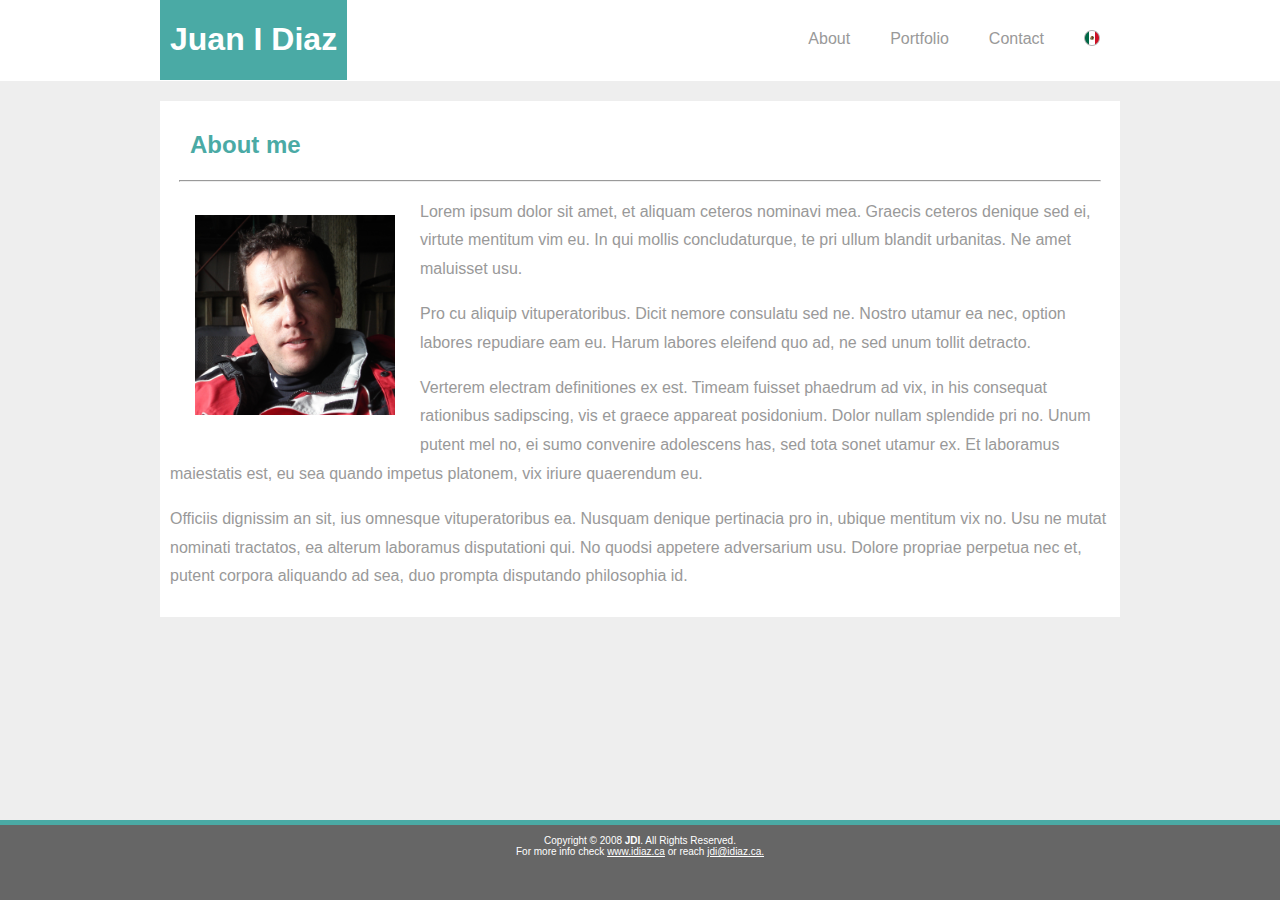
<file: index.html>
<!DOCTYPE html>
<html lang="en">

<head>
    <title>Juan's Site</title>
    <!-- Add iDiaz favicon -->
    <link rel="icon" href="./static/idiaz_white-favicon.png">
    <!-- Linking CSS -->
    <link rel="stylesheet" type="text/css" href="./assets/css/style.css">
</head>

<body>
    <main class='wrapper'>
        <header>
            <div class="topMenu">
                <div class="nameTitle">
                    <h1>Juan I Diaz</h1>
                </div>

                <div id="links">
                    <ul>
                        <li><a href="index.html">About</a></li>
                        <li><a href="portfolio.html">Portfolio</a></li>
                        <li><a href="contact.html">Contact</a></li>
                        <li><a href="index_mx.html"><img src="assets/images/mx.png" title="Ver en español"></a></li>
                    </ul>
                </div>
            </div>
        </header>

        <div class="mainBody">
            <h2>About me</h2>
            <hr>

            <img id="bio-image" src="./assets/images/Nacho02.jpg" alt="Head Shot">
            <p class="bio">Lorem ipsum dolor sit amet, et aliquam ceteros nominavi mea. Graecis ceteros denique sed ei,
                virtute mentitum vim eu. In qui mollis concludaturque, te pri ullum blandit urbanitas. Ne amet
                maluisset
                usu.</p>
            <p class="bio">Pro cu aliquip vituperatoribus. Dicit nemore consulatu sed ne. Nostro utamur ea nec, option
                labores repudiare eam eu. Harum labores eleifend quo ad, ne sed unum tollit detracto.</p>
            <p class="bio">Verterem electram definitiones ex est. Timeam fuisset phaedrum ad vix, in his consequat
                rationibus sadipscing, vis et graece appareat posidonium. Dolor nullam splendide pri no. Unum putent
                mel
                no, ei sumo convenire adolescens has, sed tota sonet utamur ex. Et laboramus maiestatis est, eu sea
                quando
                impetus platonem, vix iriure quaerendum eu.</p>
            <p class="bio">Officiis dignissim an sit, ius omnesque vituperatoribus ea. Nusquam denique pertinacia pro
                in,
                ubique mentitum vix no. Usu ne mutat nominati tractatos, ea alterum laboramus disputationi qui. No
                quodsi
                appetere adversarium usu. Dolore propriae perpetua nec et, putent corpora aliquando ad sea, duo prompta
                disputando philosophia id.</p>
        </div>

        <div class='push'></div>
    </main>
    <div class="footer">
        <div class="footerLine"></div>
        <p>Copyright © 2008 <strong>JDI</strong>. All Rights Reserved.<br>
            For more info check <a href="http://www.idiaz.ca" style="color: white;" target="_none">www.idiaz.ca</a> or
            reach <a href="mailto:jdi@idiaz.ca" style="color: white;">jdi@idiaz.ca.</a></p>
    </div>
</body>

</html>
</file>
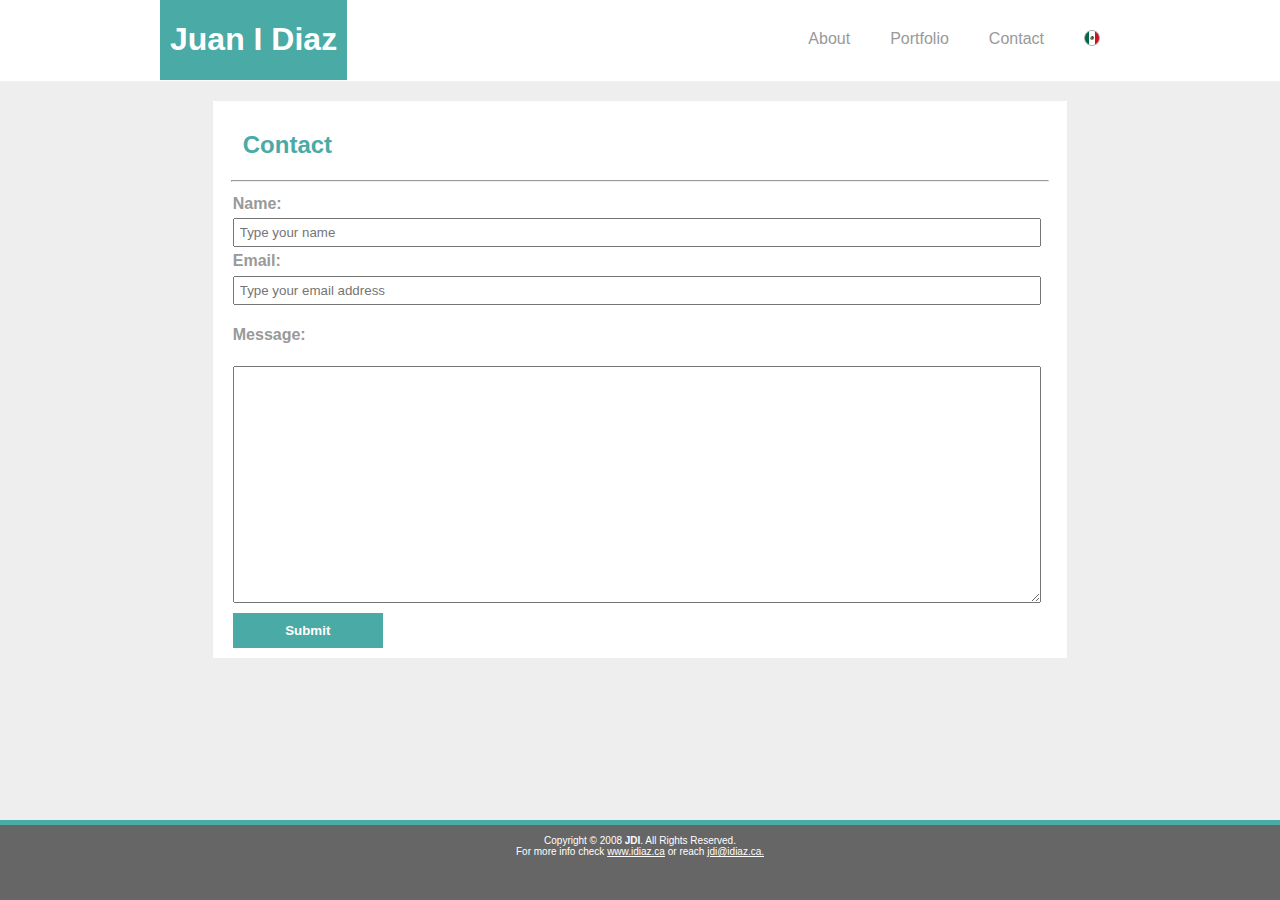
<file: contact.html>
<!DOCTYPE html>
<html lang="en">

<head>
    <title>Juan's Site</title>
    <!-- Add iDiaz favicon -->
    <link rel="icon" href="./static/idiaz_white-favicon.png">
    <!-- Linking CSS -->
    <link rel="stylesheet" type="text/css" href="./assets/css/style.css">
</head>

<body>
    <main class='wrapper'>
        <header>
            <div class="topMenu">
                <div class="nameTitle">
                    <h1>Juan I Diaz</h1>
                </div>

                <div id="links">
                    <ul>
                        <li><a href="index.html">About</a></li>
                        <li><a href="portfolio.html">Portfolio</a></li>
                        <li><a href="contact.html">Contact</a></li>
                        <li><a href="contact_mx.html"><img src="assets/images/mx.png" title="Ver en español"></a></li>
                    </ul>
                </div>
            </div>
        </header>

        <div class="clearfix"></div>

        <div class="mainBody">
            <h2>Contact</h2>
            <hr>

            <form action="#sendEmail" id="contactForm">
                <label>Name:<br>
                    <input type="text" name="name" size="50" placeholder="Type your name" /></label><br>
                <label>Email:<br>
                    <input type="text" name="email" size="50" placeholder="Type your email address" /></label><br>
                <p>Message:</p>
                <textarea name="comments" cols="80" rows="15"></textarea>
                <input type="submit" class="button" id="submitButton" value="Submit" />
            </form>

        </div>

        <div class='push'></div>
    </main>
    <div class="footer">
        <div class="footerLine"></div>
        <p>Copyright © 2008 <strong>JDI</strong>. All Rights Reserved.<br>
            For more info check <a href="http://www.idiaz.ca" style="color: white;" target="_none">www.idiaz.ca</a> or
            reach <a href="mailto:jdi@idiaz.ca" style="color: white;">jdi@idiaz.ca.</a></p>
    </div>
</body>

</html>
</file>
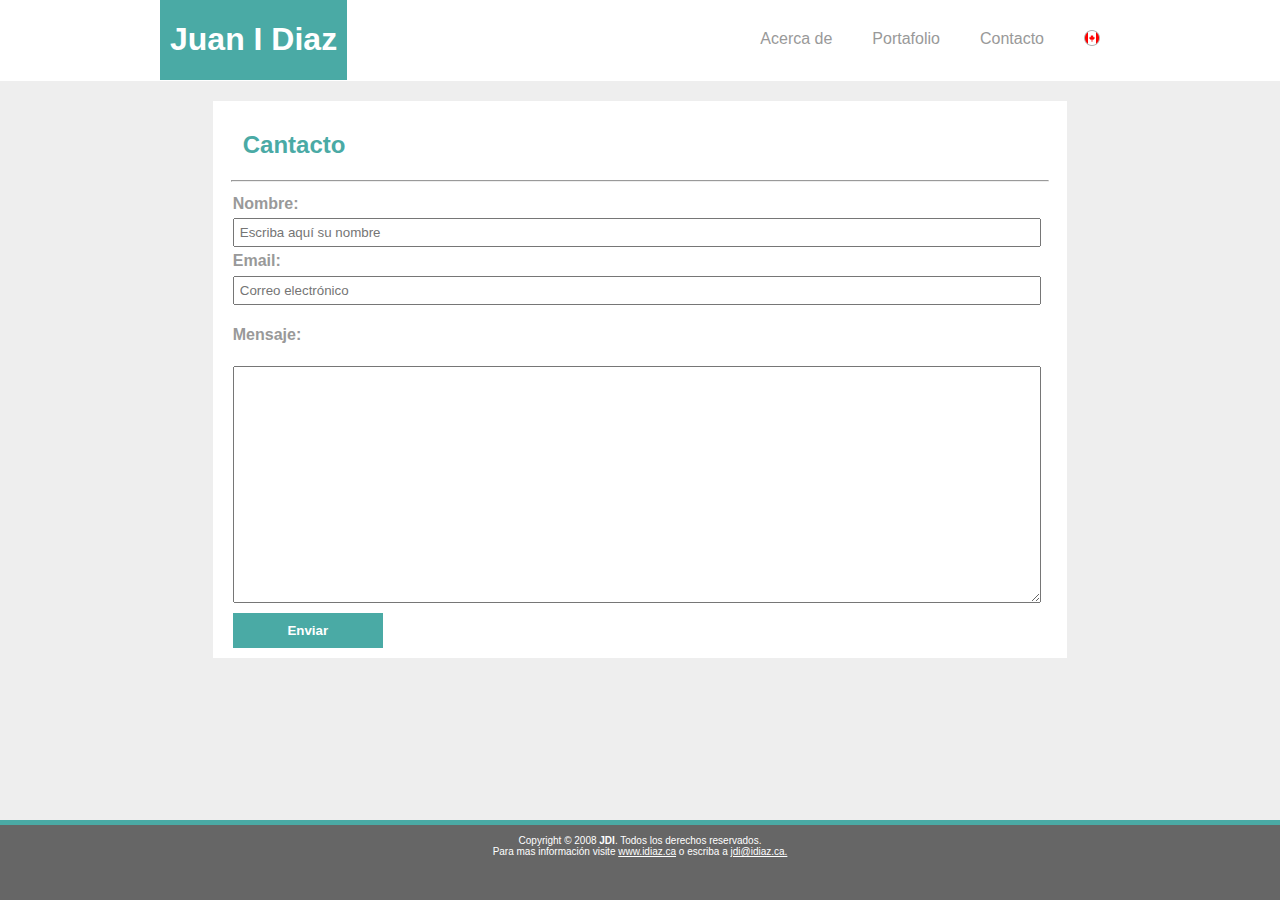
<file: contact_mx.html>
<!DOCTYPE html>
<html lang="sp">

<head>
    <title>El sitio de Juan</title>
    <!-- Add iDiaz favicon -->
    <link rel="icon" href="./static/idiaz_white-favicon.png">
    <!-- Linking CSS -->
    <link rel="stylesheet" type="text/css" href="./assets/css/style.css">
</head>

<body>
    <main class='wrapper'>
        <header>
            <div class="topMenu">
                <div class="nameTitle">
                    <h1>Juan I Diaz</h1>
                </div>

                <div id="links">
                    <ul>
                        <li><a href="index_mx.html">Acerca de</a></li>
                        <li><a href="portfolio_mx.html">Portafolio</a></li>
                        <li><a href="contact_mx.html">Contacto</a></li>
                        <li><a href="contact.html"><img src="assets/images/ca.png" title="Read in English"></a></li>
                    </ul>
                </div>
            </div>
        </header>

        <div class="clearfix"></div>

        <div class="mainBody">
            <h2>Cantacto</h2>
            <hr>

            <form action="#sendEmail" id="contactForm">
                <label>Nombre:<br>
                    <input type="text" name="name" size="50" placeholder="Escriba aquí su nombre"/></label><br>
                <label>Email:<br>
                    <input type="text" name="email" size="50" placeholder="Correo electrónico"/></label><br>
                <p>Mensaje:</p>
                <textarea name="comments" cols="80" rows="15"></textarea>
                <input type="submit" class="button" id="submitButton" value="Enviar" />
            </form>

        </div>

        <div class='push'></div>
    </main>
    <div class="footer">
        <div class="footerLine"></div>
        <p>Copyright © 2008 <strong>JDI</strong>. Todos los derechos reservados.<br>
            Para mas información visite <a href="http://www.idiaz.ca" style="color: white;" target="_none">www.idiaz.ca</a>
            o escriba a <a href="mailto:jdi@idiaz.ca" style="color: white;">jdi@idiaz.ca.</a></p>
    </div>
</body>

</html>
</file>
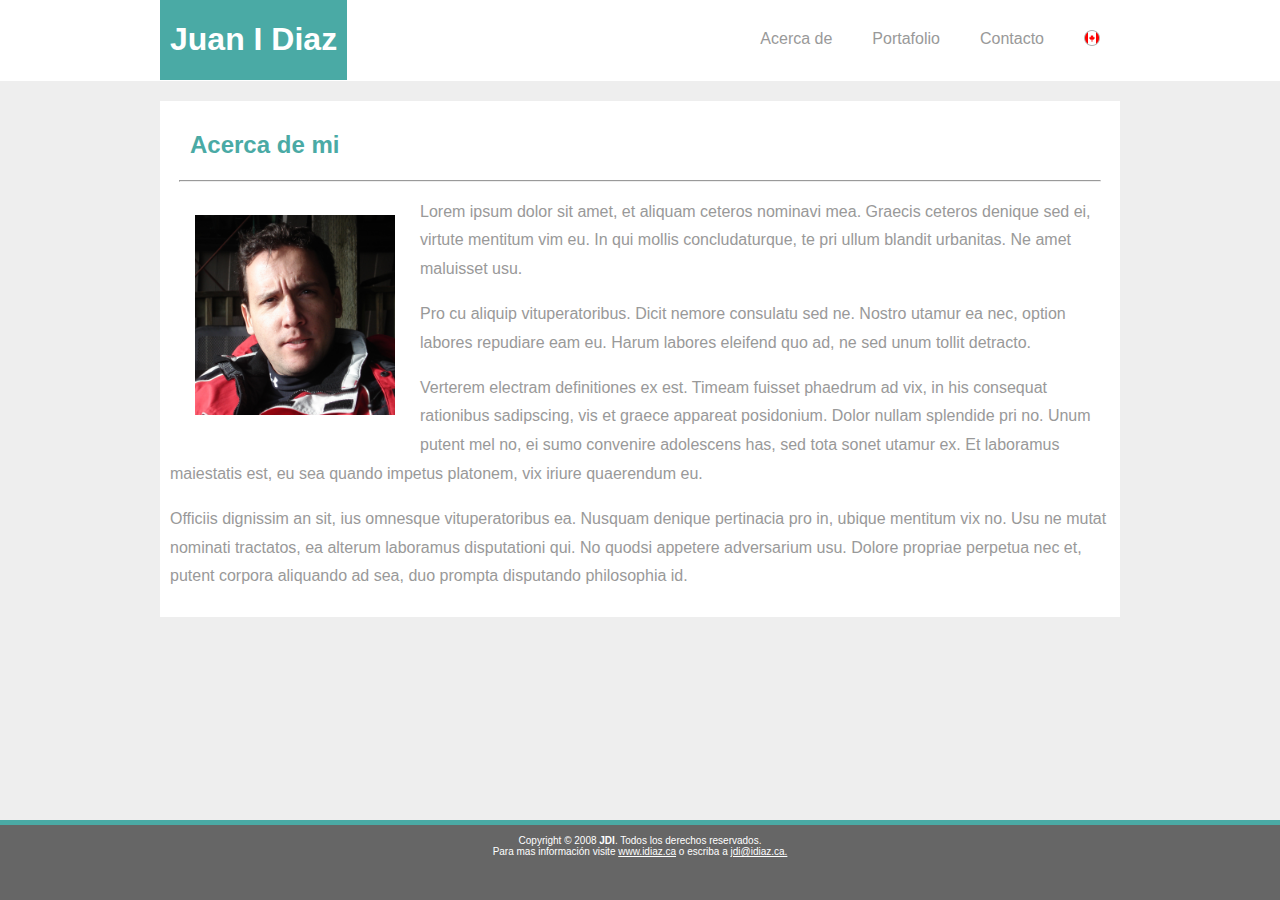
<file: index_mx.html>
<!DOCTYPE html>
<html lang="sp">

<head>
    <title>El sitio de Juan</title>
    <!-- Add iDiaz favicon -->
    <link rel="icon" href="./static/idiaz_white-favicon.png">
    <!-- Linking CSS -->
    <link rel="stylesheet" type="text/css" href="./assets/css/style.css">
</head>

<body>
    <main class='wrapper'>
        <header>
            <div class="topMenu">
                <div class="nameTitle">
                    <h1>Juan I Diaz</h1>
                </div>

                <div id="links">
                    <ul>
                        <li><a href="index_mx.html">Acerca de</a></li>
                        <li><a href="portfolio_mx.html">Portafolio</a></li>
                        <li><a href="contact_mx.html">Contacto</a></li>
                        <li><a href="index.html"><img src="assets/images/ca.png" title="Read in English"></a></li>
                    </ul>
                </div>
            </div>
        </header>

        <div class="mainBody">
            <h2>Acerca de mi</h2>
            <hr>

            <img id="bio-image" src="./assets/images/Nacho02.jpg" alt="Head Shot">
            <p class="bio">Lorem ipsum dolor sit amet, et aliquam ceteros nominavi mea. Graecis ceteros denique sed ei,
                virtute mentitum vim eu. In qui mollis concludaturque, te pri ullum blandit urbanitas. Ne amet
                maluisset
                usu.</p>
            <p class="bio">Pro cu aliquip vituperatoribus. Dicit nemore consulatu sed ne. Nostro utamur ea nec, option
                labores repudiare eam eu. Harum labores eleifend quo ad, ne sed unum tollit detracto.</p>
            <p class="bio">Verterem electram definitiones ex est. Timeam fuisset phaedrum ad vix, in his consequat
                rationibus sadipscing, vis et graece appareat posidonium. Dolor nullam splendide pri no. Unum putent
                mel
                no, ei sumo convenire adolescens has, sed tota sonet utamur ex. Et laboramus maiestatis est, eu sea
                quando
                impetus platonem, vix iriure quaerendum eu.</p>
            <p class="bio">Officiis dignissim an sit, ius omnesque vituperatoribus ea. Nusquam denique pertinacia pro
                in,
                ubique mentitum vix no. Usu ne mutat nominati tractatos, ea alterum laboramus disputationi qui. No
                quodsi
                appetere adversarium usu. Dolore propriae perpetua nec et, putent corpora aliquando ad sea, duo prompta
                disputando philosophia id.</p>
        </div>

        <div class='push'></div>
    </main>
    <div class="footer">
        <div class="footerLine"></div>
        <p>Copyright © 2008 <strong>JDI</strong>. Todos los derechos reservados.<br>
            Para mas información visite <a href="http://www.idiaz.ca" style="color: white;" target="_none">www.idiaz.ca</a>
            o escriba a <a href="mailto:jdi@idiaz.ca" style="color: white;">jdi@idiaz.ca.</a></p>
    </div>
</body>

</html>
</file>
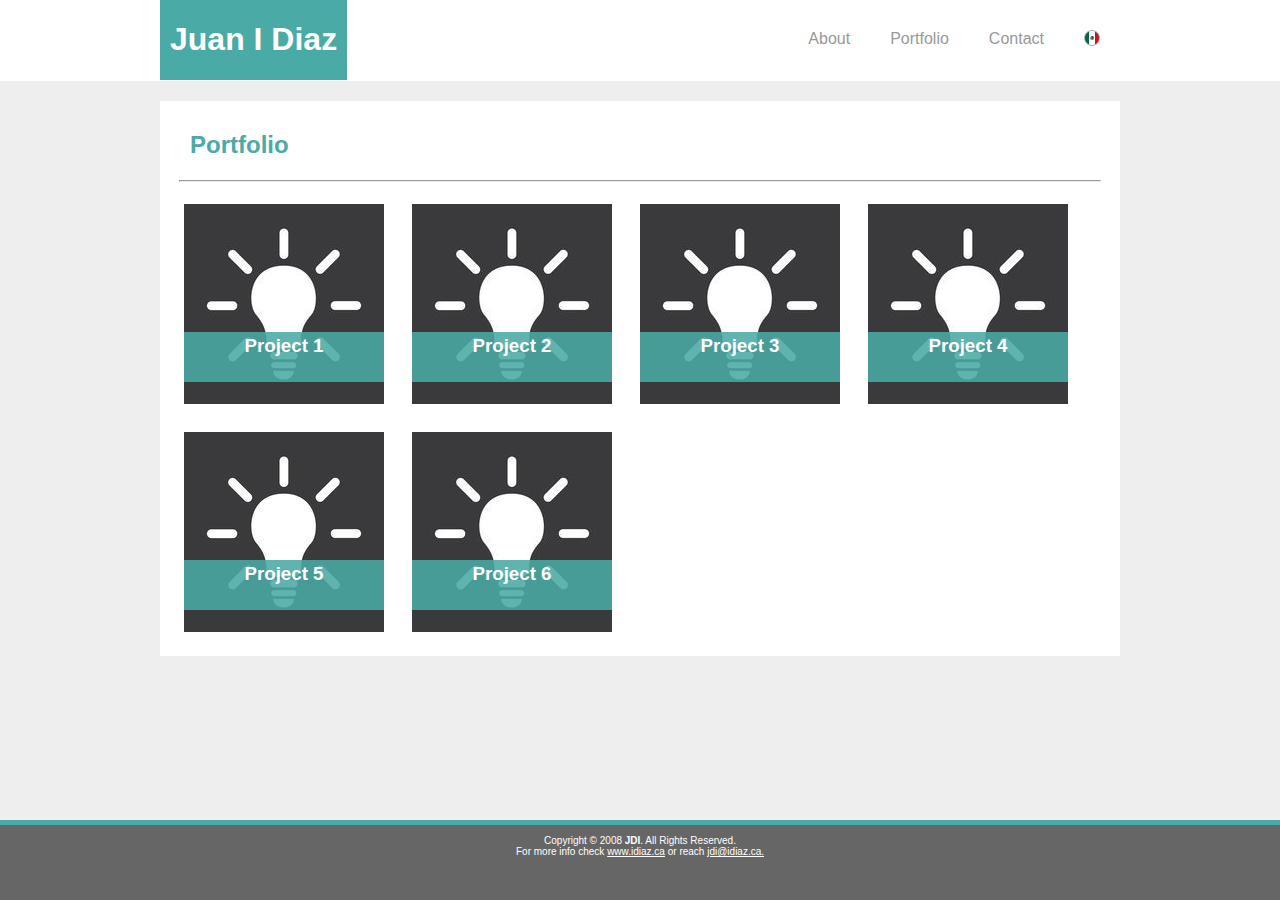
<file: portfolio.html>
<!DOCTYPE html>
<html lang="en">

<head>
    <title>Juan's Site</title>
    <!-- Add iDiaz favicon -->
    <link rel="icon" href="./static/idiaz_white-favicon.png">
    <!-- Linking CSS -->
    <link rel="stylesheet" type="text/css" href="./assets/css/style.css">
</head>

<body>
    <main class='wrapper'>
        <header>
            <div class="topMenu">
                <div class="nameTitle">
                    <h1>Juan I Diaz</h1>
                </div>

                <div id="links">
                    <ul>
                        <li><a href="index.html">About</a></li>
                        <li><a href="portfolio.html">Portfolio</a></li>
                        <li><a href="contact.html">Contact</a></li>
                        <li><a href="portfolio_mx.html"><img src="assets/images/mx.png" title="Ver en español"></a></li>
                    </ul>
                </div>
            </div>
        </header>

        <div class="clearfix"></div>

        <div class="mainBody">
            <h2>Portfolio</h2>
            <hr>

            <div class="productImage">
                <a href="#project1">
                    <img src="./assets/images/Product.jpg" alt="Product Image">
                </a>
                <div class="productName">
                    <h3>Project 1</h3>
                </div>
            </div>

            <div class="productImage">
                <a href="#project1">
                    <img src="./assets/images/Product.jpg" alt="Product Image">
                </a>
                <div class="productName">
                    <h3>Project 2</h3>
                </div>
            </div>

            <div class="productImage">
                <a href="#project1">
                    <img src="./assets/images/Product.jpg" alt="Product Image">
                </a>
                <div class="productName">
                    <h3>Project 3</h3>
                </div>
            </div>

            <div class="productImage">
                <a href="#project1">
                    <img src="./assets/images/Product.jpg" alt="Product Image">
                </a>
                <div class="productName">
                    <h3>Project 4</h3>
                </div>
            </div>

            <div class="productImage">
                <a href="#project1">
                    <img src="./assets/images/Product.jpg" alt="Product Image">
                </a>
                <div class="productName">
                    <h3>Project 5</h3>
                </div>
            </div>

            <div class="productImage">
                <a href="#project1">
                    <img src="./assets/images/Product.jpg" alt="Product Image">
                </a>
                <div class="productName">
                    <h3>Project 6</h3>
                </div>
            </div>

        </div>

        <div class='push'></div>
    </main>
    <div class="footer">
        <div class="footerLine"></div>
        <p>Copyright © 2008 <strong>JDI</strong>. All Rights Reserved.<br>
            For more info check <a href="http://www.idiaz.ca" style="color: white;" target="_none">www.idiaz.ca</a> or
            reach <a href="mailto:jdi@idiaz.ca" style="color: white;">jdi@idiaz.ca.</a></p>
    </div>
</body>

</html>
</file>
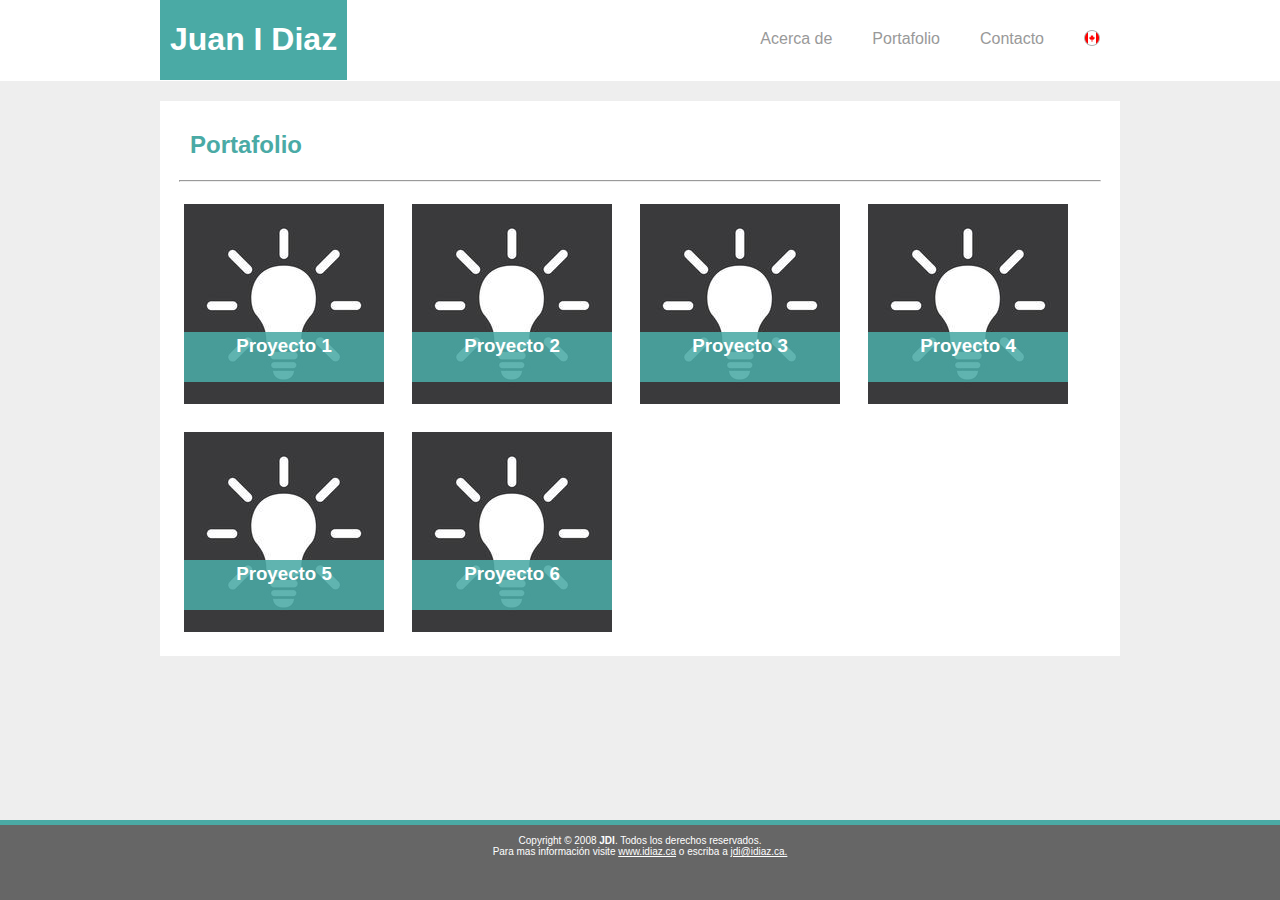
<file: portfolio_mx.html>
<!DOCTYPE html>
<html lang="sp">

<head>
    <title>El sitio de Juan</title>
    <!-- Add iDiaz favicon -->
    <link rel="icon" href="./static/idiaz_white-favicon.png">
    <!-- Linking CSS -->
    <link rel="stylesheet" type="text/css" href="./assets/css/style.css">
</head>

<body>
    <main class='wrapper'>
        <header>
            <div class="topMenu">
                <div class="nameTitle">
                    <h1>Juan I Diaz</h1>
                </div>

                <div id="links">
                    <ul>
                        <li><a href="index_mx.html">Acerca de</a></li>
                        <li><a href="portfolio_mx.html">Portafolio</a></li>
                        <li><a href="contact_mx.html">Contacto</a></li>
                        <li><a href="portfolio.html"><img src="assets/images/ca.png" title="Read in English"></a></li>
                    </ul>
                </div>
            </div>
        </header>

        <div class="clearfix"></div>

        <div class="mainBody">
            <h2>Portafolio</h2>
            <hr>

            <div class="productImage">
                <a href="#project1">
                    <img src="./assets/images/Product.jpg" alt="Product Image">
                </a>
                <div class="productName">
                    <h3>Proyecto 1</h3>
                </div>
            </div>

            <div class="productImage">
                <a href="#project1">
                    <img src="./assets/images/Product.jpg" alt="Product Image">
                </a>
                <div class="productName">
                    <h3>Proyecto 2</h3>
                </div>
            </div>

            <div class="productImage">
                <a href="#project1">
                    <img src="./assets/images/Product.jpg" alt="Product Image">
                </a>
                <div class="productName">
                    <h3>Proyecto 3</h3>
                </div>
            </div>

            <div class="productImage">
                <a href="#project1">
                    <img src="./assets/images/Product.jpg" alt="Product Image">
                </a>
                <div class="productName">
                    <h3>Proyecto 4</h3>
                </div>
            </div>

            <div class="productImage">
                <a href="#project1">
                    <img src="./assets/images/Product.jpg" alt="Product Image">
                </a>
                <div class="productName">
                    <h3>Proyecto 5</h3>
                </div>
            </div>

            <div class="productImage">
                <a href="#project1">
                    <img src="./assets/images/Product.jpg" alt="Product Image">
                </a>
                <div class="productName">
                    <h3>Proyecto 6</h3>
                </div>
            </div>

        </div>

        <div class='push'></div>
    </main>
    <div class="footer">
        <div class="footerLine"></div>
        <p>Copyright © 2008 <strong>JDI</strong>. Todos los derechos reservados.<br>
            Para mas información visite <a href="http://www.idiaz.ca" style="color: white;" target="_none">www.idiaz.ca</a>
            o escriba a <a href="mailto:jdi@idiaz.ca" style="color: white;">jdi@idiaz.ca.</a></p>
    </div>
</body>

</html>
</file>
<file: assets/css/style.css>
*{
	box-sizing: border-box;
}

html, body {
	height: 100%;
	margin: 0;
}

body {
	background-color: #eeeeee;
	color: #999999;
	font-family: Arial, Helvetica, sans-serif;
}

header{
	background:white;
 	height: 81px;
	margin-bottom: 20px;
}

.topMenu {
	max-width: 960px;
	min-width: 680px;
    margin: auto;
	background-color: white;
	text-align: center;
	height: 81px;
}

.nameTitle{
	background-color: #4aaaa5;
	color: white;
	float: left;
	padding: 0px 10px;
}

#links{
	color: #e71414;
	float: right;
}

ul {
    list-style-type: none;
    margin: 0;
    padding: 0;
    overflow: hidden;
}

li {
    float: left;
}

li a {
    display: inline-block;
    color: #999999;
    text-align: center;
    padding: 30px 20px;
    text-decoration: none;
}

li a:hover {
    color: #111;
}

p.bio{
	text-align: left;
	/* padding: 20px; */
}

.mainBody {
	max-width: 960px;
	min-width: 680px;
    margin: auto;
	border: 0 solid  black;
	background-color: white;
	content: "";
    clear: both;
	display: table;
	line-height: 180%;
	margin-bottom: 20px;
	padding: 10px;
}

h2 {
	color: #4aaaa5;
	text-align: left;
	margin-left: 20px;
}

hr{
	width:98%;
}

#bio-image {
	float: left;
	width: 200px;
	height: 200px;
	margin: 25px;
}

.wrapper {
	min-height: 100%;
	margin-bottom: -80px; 
 }

 .footer,
 .push {
	height: 80px;
  }
.footer{
    background-color: rgb(102, 102, 102);
    color: white;
	text-align: center;
	font-size: 10px;
}

.footerLine {
	background-color: #4aaaa5;
	height: 5px;
    color: white;
	text-decoration: none;
}

.clearfix::after {
	content: "";
	display: block;
	clear: both;
}

.productImage{
	border: 3px solid  #00000000;
	float: left;
	width: 206px;
	height: 206px;
	margin: 11px;
}

/*  */
/* img:hover */
.productImage:hover{
	border: 3px solid  #4aaaa5;
}

 .productName{
	background-color: #4aaaa5e0;
	color: white;
	text-align: center;
	position: relative;
	width: 100%;;
	height: 50px;
	top: -100px;
	/* padding: 30px 0px; */
}

input,
textarea{
	width: 98%;
	padding: 5px;
}

#contactForm{
	margin-left: 10px;	
	font-weight: bold;
}

#submitButton{
	background-color: #4aaaa5;
	color: white;
	border: none;
	width: 150px;
	text-align: center;
	font-weight: bold;
    padding: 10px 32px;
}

#button {
    background-color: #4CAF50; /* Green */
    border: none;
    color: white;
    padding: 15px 32px;
    text-align: center;
    text-decoration: none;
    display: inline-block;
    font-size: 16px;
}
</file>
